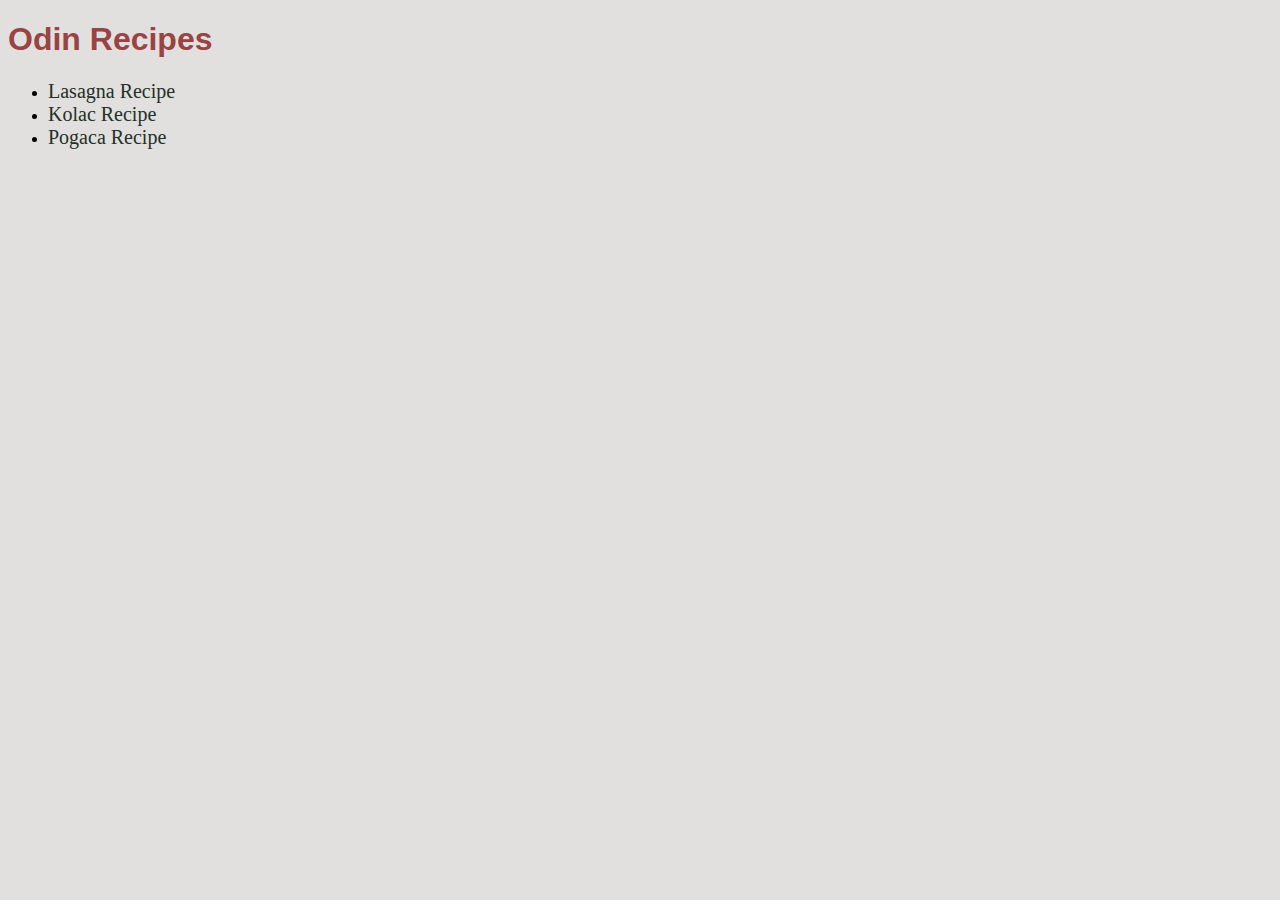
<file: index.html>
<!DOCTYPE html>
<html lang="en">
  <head>
    <meta charset="UTF-8" />
    <title>Odin Recipes</title>
    <link rel="stylesheet" href="style/style.css">
  </head>
  <body>
    <h1>Odin Recipes</h1>

    <ul>
      <li>
        <a href="recipes/lasagna.html">Lasagna Recipe</a>
      </li>
      <li>
        <a href="recipes/kolac.html">Kolac Recipe</a>
      </li>
      <li>
        <a href="recipes/pogaca.html">Pogaca Recipe</a>
      </li>
    </ul>
  </body>
</html>
</file>
<file: style/style.css>
body{
    background-color: #E2DFDF;
}

h1{
    font-family: "Lucida Handwriting",Arial, Helvetica, sans-serif;
    color: #994343;
}

a{
    font-size: 20px;
    text-decoration: none;
    color: #223127;
}

img{
    width: 500px;
    height: auto;
}

h2{
    color: #44601A;
}
</file>
